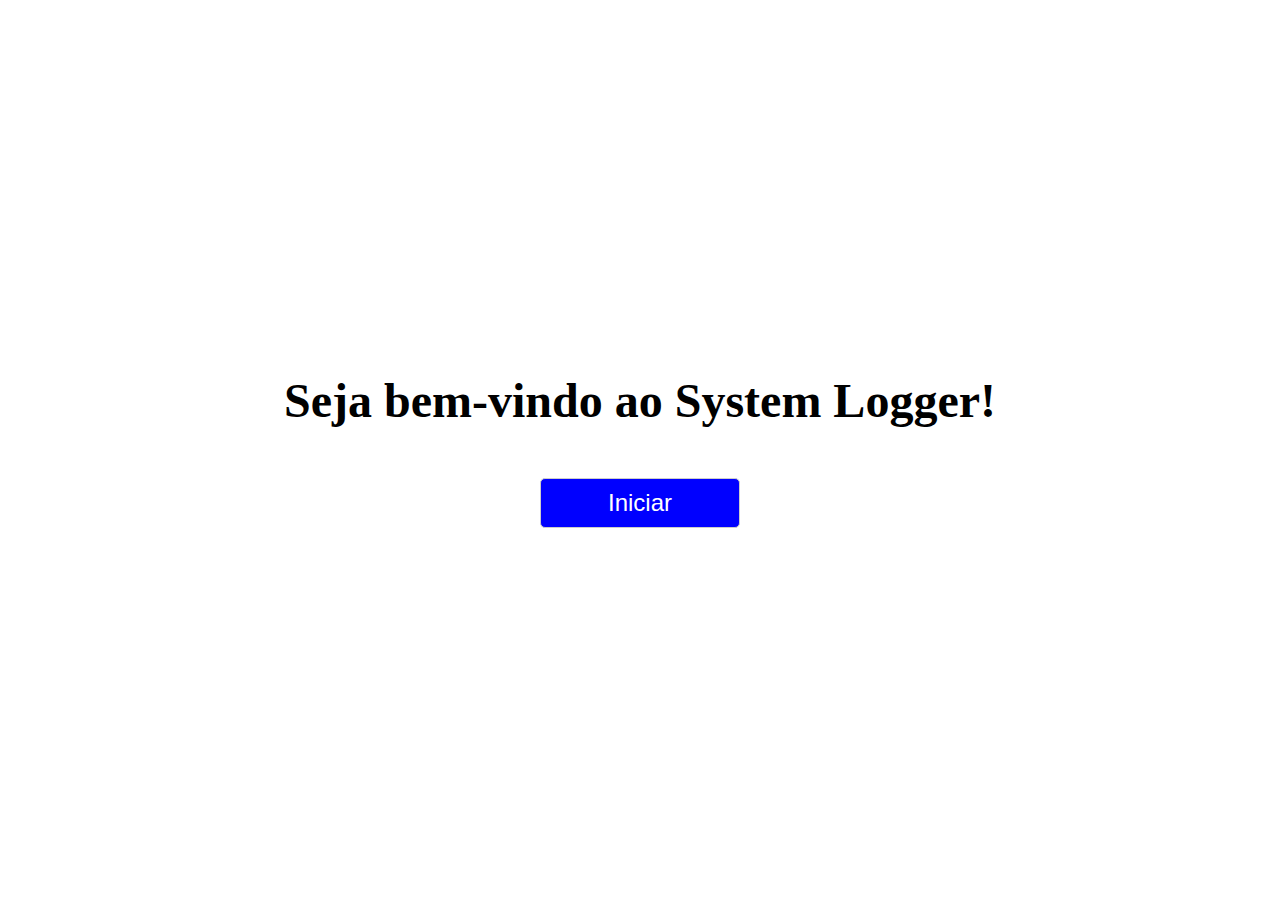
<file: index.html>
<!DOCTYPE html>
<html lang="pt-br">
<head>
    <meta charset="UTF-8">
    <meta name="viewport" content="width=device-width, initial-scale=1.0">
    <link rel="stylesheet" href="./style.css">
    <title>Login
    </title>
</head>
<body>
    <h1>Seja bem-vindo ao System Logger!</h1>
    <button>Iniciar</button>
    <script src="./script.js"></script>
    
</body>
</html>
</file>
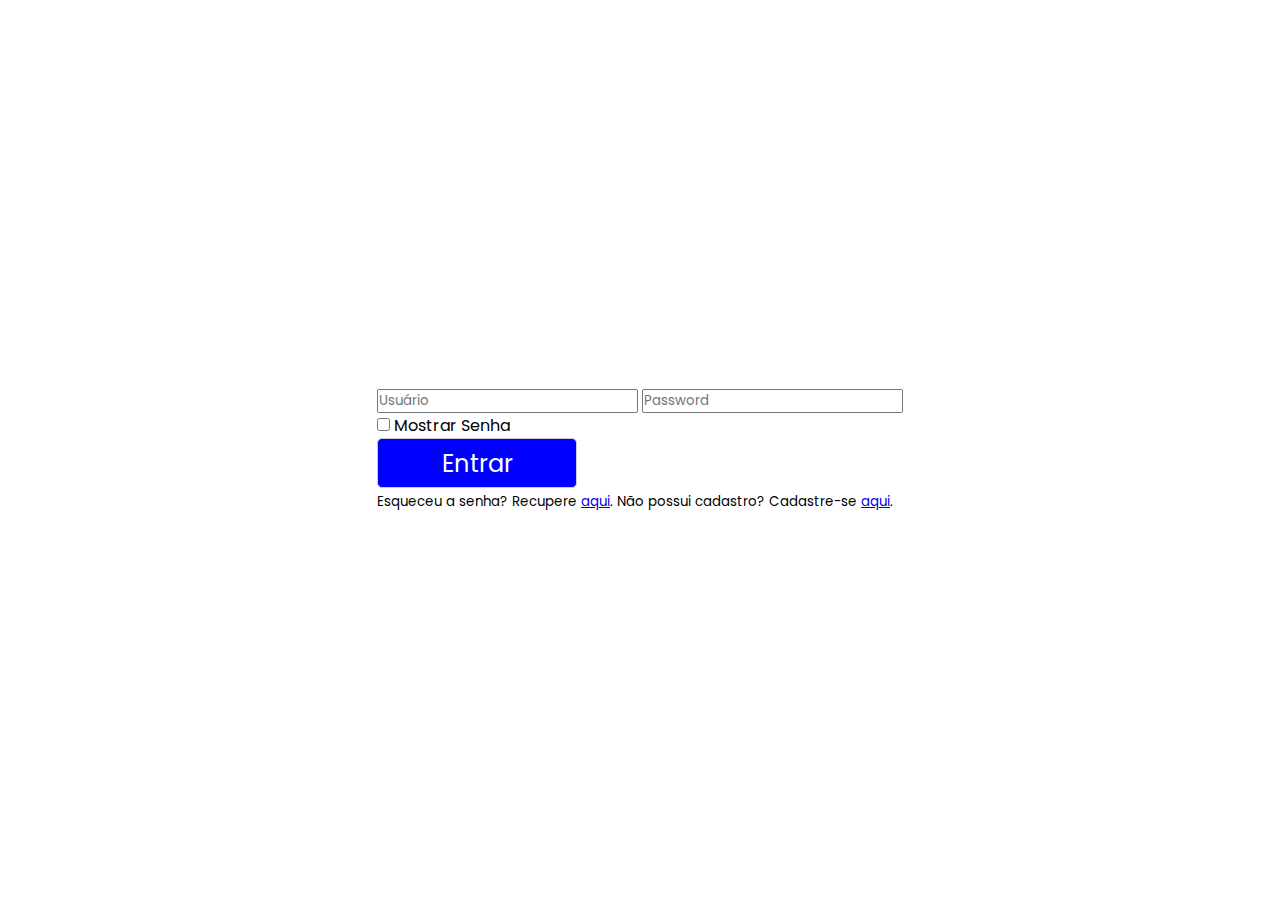
<file: pages/login.html>
<!DOCTYPE html>
<html lang="pt-br">
<head>
    <meta charset="UTF-8">
    <meta name="viewport" content="width=device-width, initial-scale=1.0">
    <link rel="stylesheet" href="../styles/form.css">
    <title>Entrar</title>
</head>
<body>
    <form>
        <div class="inputs">

            <input type="text" id="userLogin" placeholder="Usuário" required>
            <input type="password" id="passwordLogin" placeholder="Password" required>
        </div>
        <div class="show" id="show">
            <input type="checkbox" id="showPassword">
            <label for="showPassword">Mostrar Senha</label>
        </div>
        <button type="button" id="login">Entrar</button>
        <div class="smalls">
            <small>
            Esqueceu a senha? Recupere <a href="./newpassword.html">aqui</a>.
            </small>
            <small>
            Não possui cadastro? Cadastre-se <a href="./register.html">aqui</a>.
            </small>
        </div>
    </form>
    <script src="../scripts/login.js"></script>
</body>
</html>
</file>
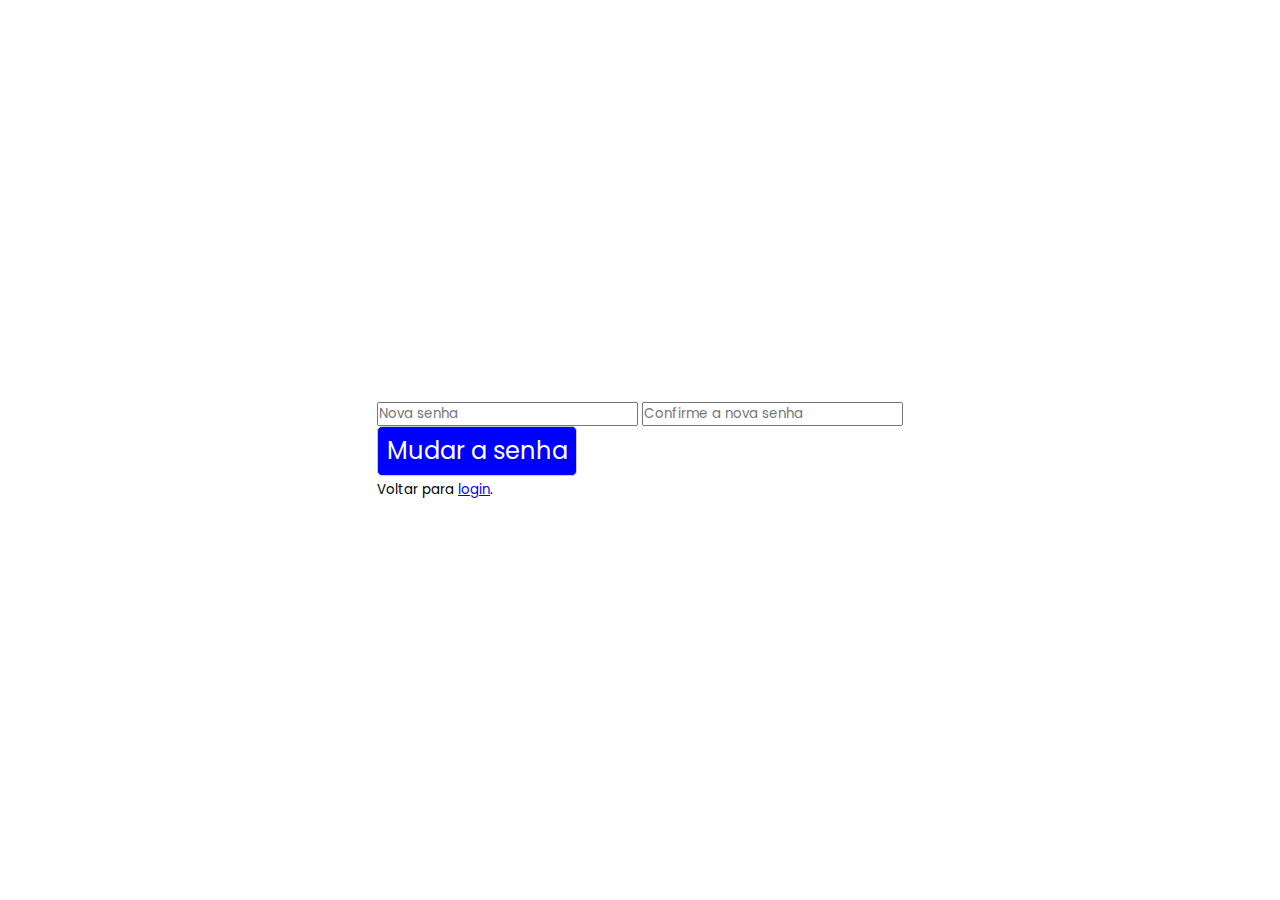
<file: pages/newpassword.html>
<!DOCTYPE html>
<html lang="pt-br">
<head>
    <meta charset="UTF-8">
    <meta name="viewport" content="width=device-width, initial-scale=1.0">
    <link rel="stylesheet" href="../styles/form.css">
    <title>Mude a senha</title>
</head>
<body>
    <form>
        <div class="inputs">

        <input type="password" id="password" placeholder="Nova senha" required>
        <input type="password" id="cnewpasswordRegister" placeholder="Confirme a nova senha" required>

        </div>
        <button type="button" id="newpassword">Mudar a senha</button>
        <div class="smalls">
            <small>Voltar para <a href="./login.html">login</a>.</small>
        </div>

    </form>
    <script src="../scripts/newpassword.js"></script>
    
</body>
</html>
</file>
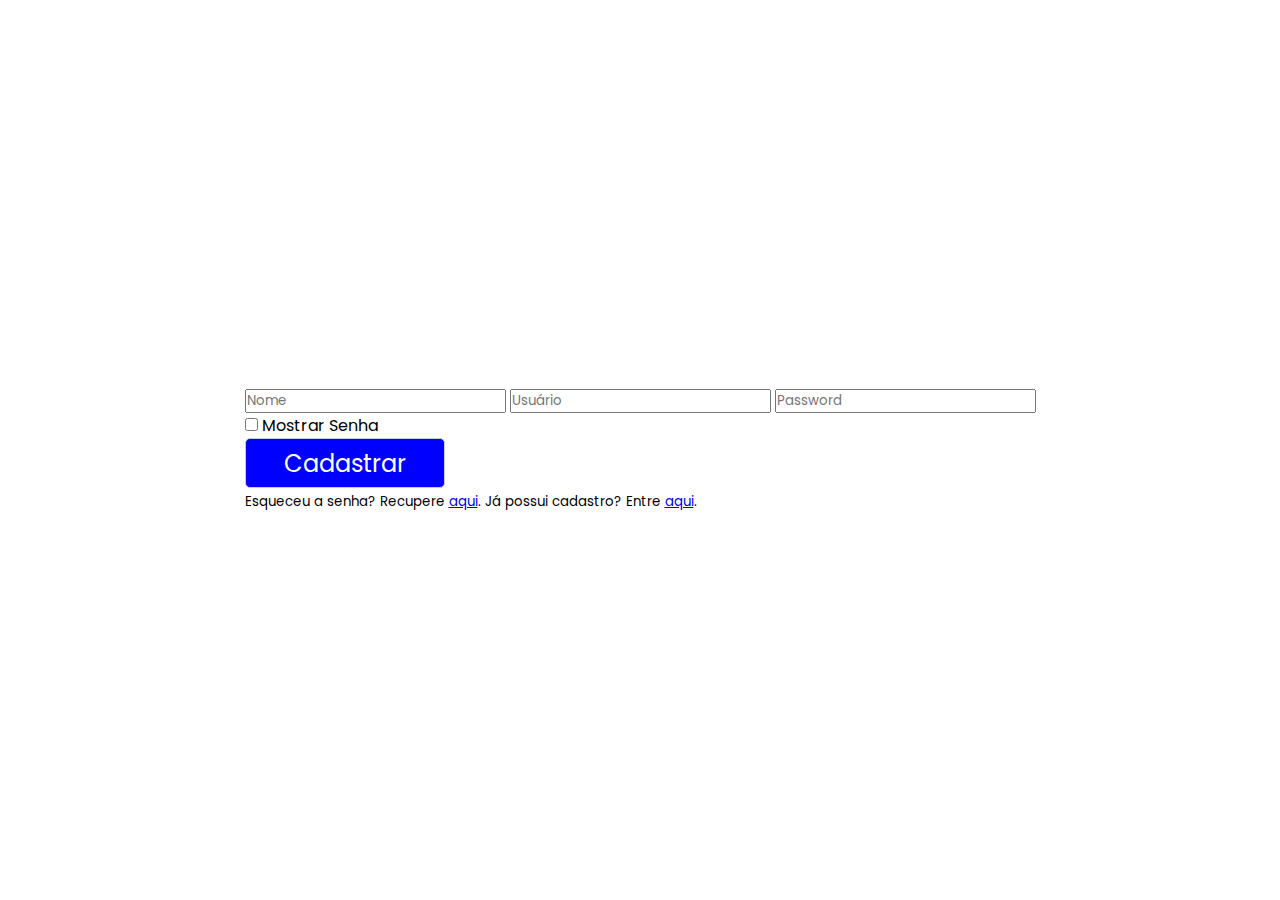
<file: pages/register.html>
<!DOCTYPE html>
<html lang="pt-br">
<head>
    <meta charset="UTF-8">
    <meta name="viewport" content="width=device-width, initial-scale=1.0">
    <link rel="stylesheet" href="../styles/form.css">
    <title>Cadastrar</title>
</head>
<body>
    <form>
        <div class="inputs">
                        <input type="text" id="name" placeholder="Nome" required>
            <input type="text" id="userRegister" placeholder="Usuário" required>
            <input type="password" id="passwordRegister" placeholder="Password" required>
        </div>
                        <div class="show" id="show">
            <input type="checkbox" id="showPassword">
            <label for="showPassword">Mostrar Senha</label>
        </div>
        <button type="button" id="register">Cadastrar</button>
        <div class="smalls">
            
            <small>
            Esqueceu a senha? Recupere <a href="#">aqui</a>.
            </small>
            <small>
            Já possui cadastro? Entre <a href="./login.html">aqui</a>.
            </small>
        </div>

    </form>
    <script src="../scripts/register.js"></script>
    
</body>
</html>
</file>
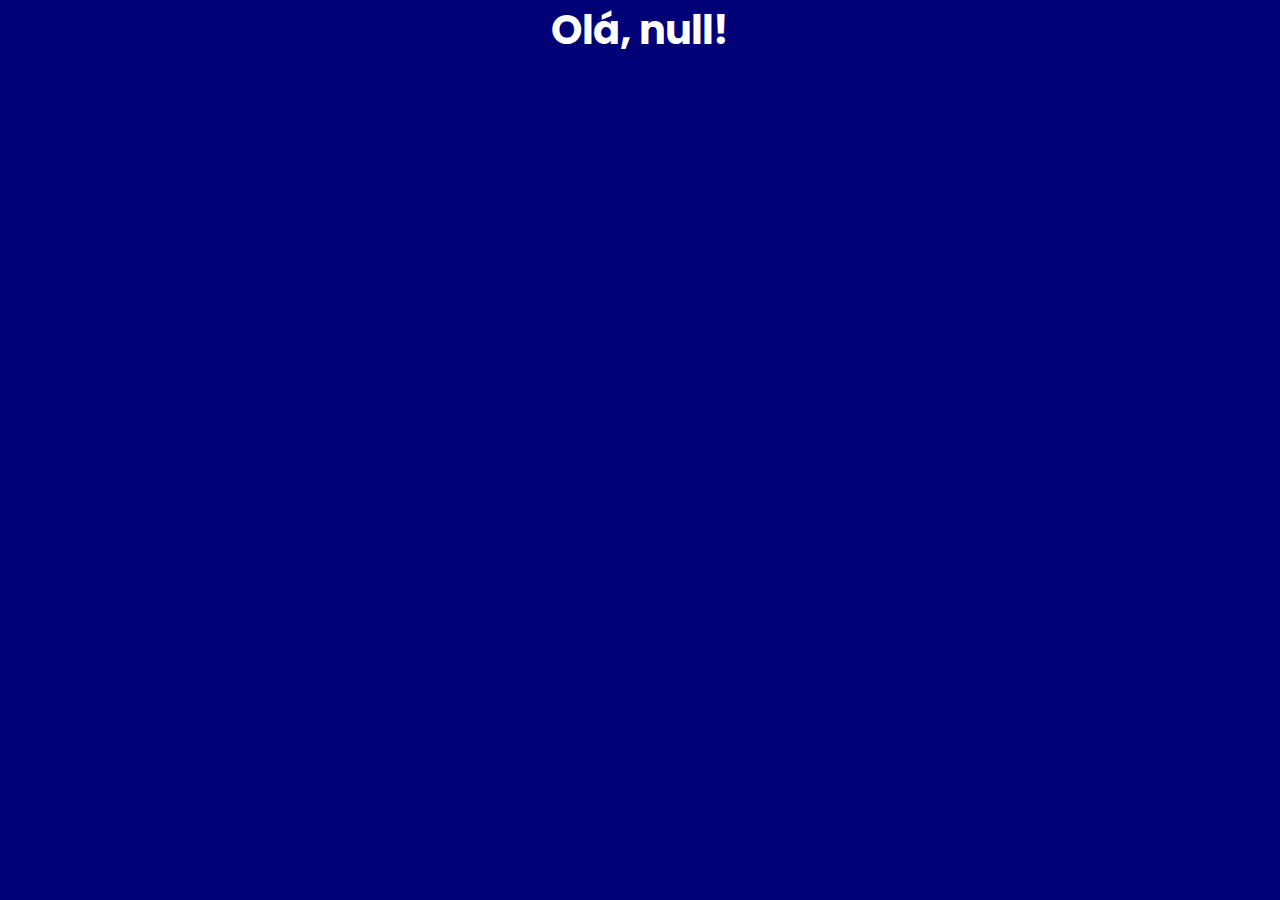
<file: pages/welcome.html>
<!DOCTYPE html>
<html lang="pt-br">
<head>
    <meta charset="UTF-8">
    <meta name="viewport" content="width=device-width, initial-scale=1.0">
    <link rel="stylesheet" href="../styles/welcome.css">
    <title>Bem vindo(a)!</title>
</head>
<body>
    <h1 id="greeting">oi</h1>
    <script src="../scripts/allowed.js"></script>
</body>
</html>
</file>
<file: style.css>
*{
    margin: 0;
    padding: 0;
    box-sizing: border-box;

}

html, body{
    height: 100%;
}

body{
    display: flex;
    flex-direction: column;
    align-items: center;
    justify-content: center;
    gap: 50px;
}

h1{
    font-size: 48px;
    
}

button{
    width: 200px;
    height:  50px;
    border: .25px solid #ccc;
    border-radius: 5px;
    background-color: #00f;
    color: white;
    cursor: pointer;
    font-size: 24px;
    transition: .2s;
}

button:hover{
    background-color: #007;

}
</file>
<file: styles/form.css>
@import url('https://fonts.googleapis.com/css2?family=Poppins:ital,wght@0,100;0,200;0,300;0,400;0,500;0,600;0,700;0,800;0,900;1,100;1,200;1,300;1,400;1,500;1,600;1,700;1,800;1,900&display=swap');

*{
    margin: 0;
    padding: 0;
    box-sizing: border-box;
    font-family: "Poppins", sans-serif;
}

html, body{
    height: 100%;
}

body{
    display: flex;
    flex-direction: column;
    align-items: center;
    justify-content: center;
    gap: 50px;
}

h1{
    font-size: 40px;
    
}

button{
    width: 200px;
    height:  50px;
    border: .25px solid #ccc;
    border-radius: 5px;
    background-color: #00f;
    color: white;
    cursor: pointer;
    font-size: 24px;
    transition: .2s;
}

button:hover{
    background-color: #007;

}
</file>
<file: styles/welcome.css>
@import url('https://fonts.googleapis.com/css2?family=Poppins:ital,wght@0,100;0,200;0,300;0,400;0,500;0,600;0,700;0,800;0,900;1,100;1,200;1,300;1,400;1,500;1,600;1,700;1,800;1,900&display=swap');

*{
    margin: 0;
    padding: 0;
    box-sizing: border-box;
    font-family: "Poppins", sans-serif;
}

html, body{
    height: 100%;
}

body{
    display: flex;
    flex-direction: column;
    align-items: center;
    background-color: #007;
    color: #fff;
}

h1{
    font-size: 40px;
}
</file>
